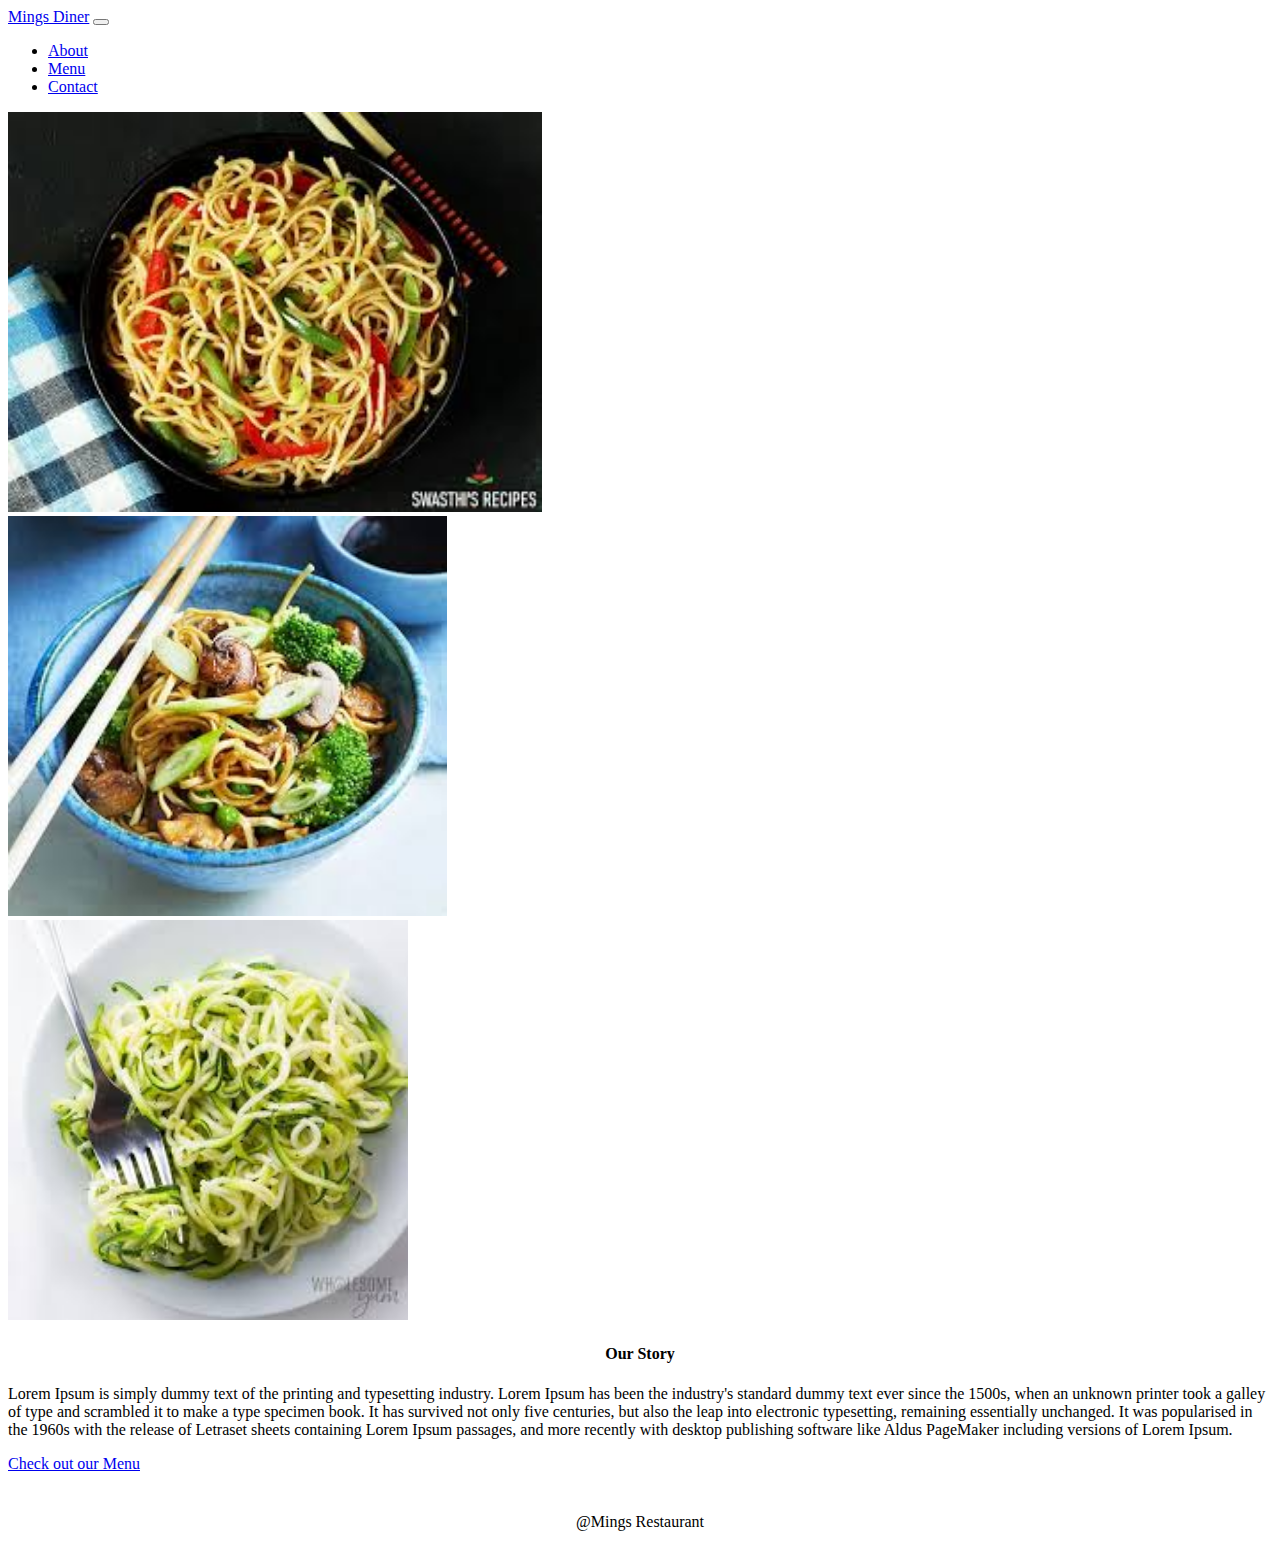
<file: index.html>
<!DOCTYPE html>
<html lang="en">
<head>
  <meta charset="UTF-8">
  <meta name="viewport" content="width=device-width, initial-scale=1.0">
  <link href="https://cdn.jsdelivr.net/npm/bootstrap@5.0.0-beta2/dist/css/bootstrap.min.css" rel="stylesheet" integrity="sha384-BmbxuPwQa2lc/FVzBcNJ7UAyJxM6wuqIj61tLrc4wSX0szH/Ev+nYRRuWlolflfl" crossorigin="anonymous">
  <link rel="stylesheet" href="css/stlye.css">
  <title>Bootstrap Restaurant</title>
</head>
<body>
  <!-- Navigation -->
  <header>
    <nav class="navbar navbar-expand-lg navbar-light bg-light">
      <div class="container-fluid">
        <!-- brand header -->
        <a class="navbar-brand" href="index.html">Mings Diner</a>
        <button class="navbar-toggler" type="button" data-bs-toggle="collapse" data-bs-target="#navbarNav" aria-controls="navbarNav" aria-expanded="false" aria-label="Toggle navigation">
          <span class="navbar-toggler-icon"></span>
        </button>
        <div class="collapse navbar-collapse" id="navbarNav">
          <ul class="navbar-nav">
            <!-- Home tab -->
            <li class="nav-item">
              <a class="nav-link active" aria-current="page" href="index.html">About</a>
            </li>
            <!-- Menu -->
            <li class="nav-item">
              <a class="nav-link " href="menu.html">Menu</a>
            </li>
            <!-- Contact -->
            <li class="nav-item">
              <a class="nav-link" href="contact.html">Contact</a>
            </li>
          </ul>
        </div>
      </div>
    </nav>
  </header>
  <!-- Main content -->
  <main id="page-container" >
    <div id="content-wrap">
          <!-- Carousel -->
    <div id="carouselExampleSlidesOnly" class="carousel slide" data-bs-ride="carousel">
      <div class=" carousel-inner">
        <div class="carousel-item active">
          <img src="img/noodle1.jpeg" class="d-block w-100" alt="img of noodles">
        </div>
        <div class="carousel-item">
          <img src="img/noodle2.jpeg" class="d-block w-100" alt="img of noodles">
        </div>
        <div class="carousel-item">
          <img src="img/noodle3.jpeg" class="d-block w-100" alt="img of noodles">
        </div>
      </div>
    </div>
    <!-- Despcription -->
    <div class="row " >
      <h4>Our Story</h4>
      <p>Lorem Ipsum is simply dummy text of the printing and typesetting industry. Lorem Ipsum has been the industry's standard dummy text ever since the 1500s, when an unknown printer took a galley of type and scrambled it to make a type specimen book. It has survived not only five centuries, but also the leap into electronic typesetting, remaining essentially unchanged. It was popularised in the 1960s with the release of Letraset sheets containing Lorem Ipsum passages, and more recently with desktop publishing software like Aldus PageMaker including versions of Lorem Ipsum.</p>
      <a class="btn btn-primary" href="menu.html" role="button">Check out our Menu </menu></a>
    </div>
    </div>
    
  </main>
<!-- footer -->
<footer id="footer" >
  <div id="fooder-span"> @Mings Restaurant</div>  
</footer>

<script src="https://cdn.jsdelivr.net/npm/bootstrap@5.0.0-beta2/dist/js/bootstrap.bundle.min.js" integrity="sha384-b5kHyXgcpbZJO/tY9Ul7kGkf1S0CWuKcCD38l8YkeH8z8QjE0GmW1gYU5S9FOnJ0" crossorigin="anonymous"></script>
</body>
</html>
</file>
<file: css/stlye.css>
/* Small devices (landscape phones, 576px and up) */
@media (min-width: 576px) { 
    h4{
        text-align: center;
    }
    #menu-img-div{
        text-align: center;
    }
    #contact-email-title{
        text-align: center;
    }
    #email-btn{
        text-align: center;
    }
    /*footer styling*/
    #page-container {
        position: relative;
        min-height: 100vh;
      }
      
      #content-wrap {
        padding-bottom: 2.5rem;    /* Footer height */
      }
      
      #footer {
        position: relative;
        bottom: 0;
        width: 100%;
        height: 2.5rem;            /* Footer height */
      }

      #fooder-span{
          text-align: center;
      }
      
       
 }

/* Medium devices (tablets, 768px and up) */
@media (min-width: 768px) { 
img{
    height: 400px;
}
}
</file>
